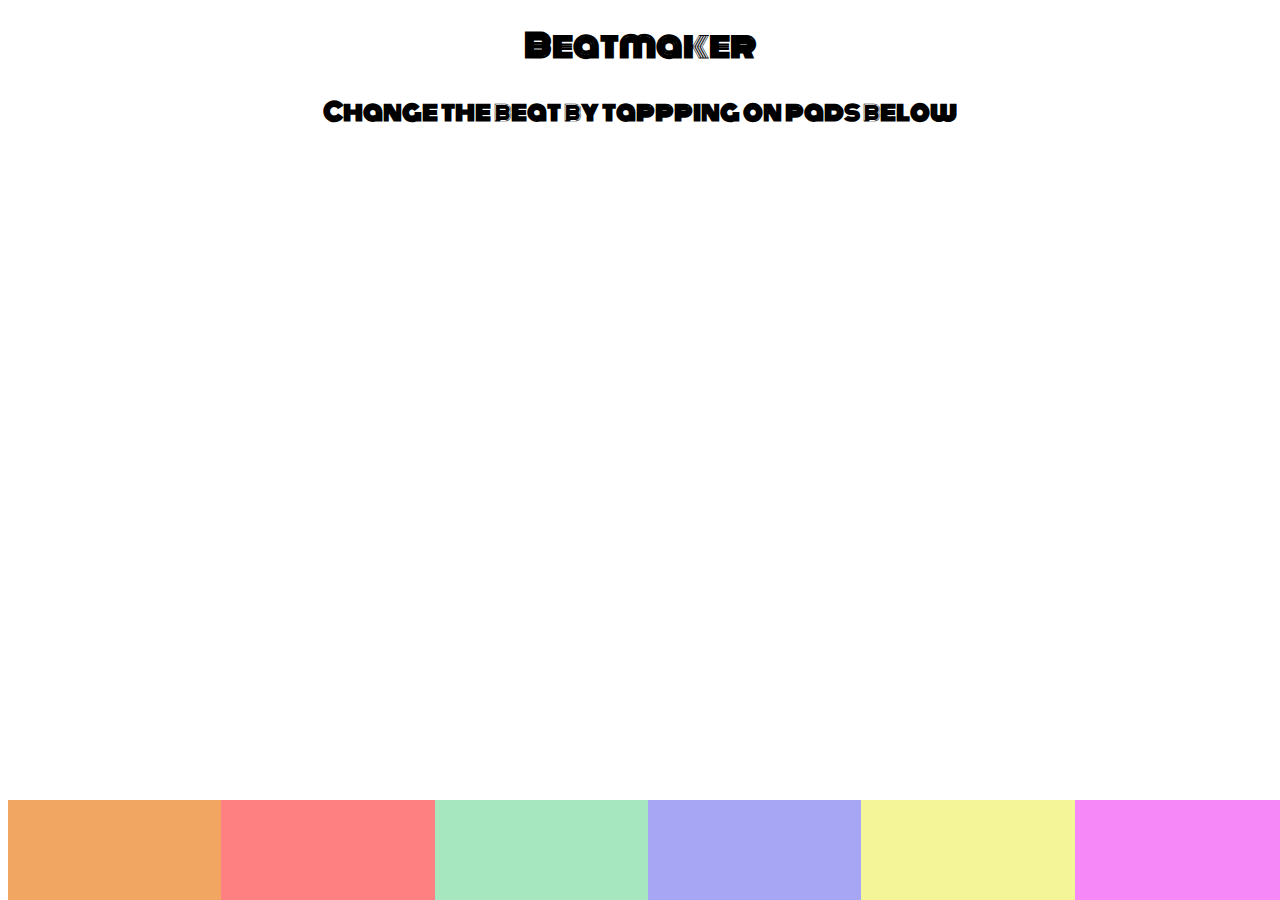
<file: index.html>
<!DOCTYPE html>
<html lang="en">
<head>
    <meta charset="UTF-8">
    <meta name="viewport" content="width=device-width, initial-scale=1.0">
    <meta http-equiv="X-UA-Compatible" content="ie=edge">
    <link rel="stylesheet" href="style.css">
    <link href="https://fonts.googleapis.com/css?family=Monoton&display=swap" rel="stylesheet">
    <title>beatmaker</title>
</head>
<body>
    <div class="app">
        <h1>Beatmaker</h1>
        <h2>Change the beat by tappping on pads below</h2>
        <div class="motion"></div>
        <div class="pads">
            <div class="pad1">
                <audio src="./music/bubbles.mp3" class="music"></audio>
            </div>
            <div class="pad2">
                <audio src="./music/ufo.mp3" class="music"></audio>
            </div>
            <div class="pad3">
                <audio src="./music/confetti.mp3" class="music"></audio>
            </div>
            <div class="pad4">
                <audio src="./music/glimmer.mp3" class="music"></audio>
            </div>
            <div class="pad5">
                <audio src="./music/clay.mp3" class="music"></audio>
            </div>
            <div class="pad6">
                <audio src="./music/moon.mp3" class="music"></audio>
            </div>    
        </div>
    </div>

    <script src="app.js"></script>
</body>
</html>
</file>
<file: style.css>
* {
    font-family: 'Monoton', cursive;
    text-align: center;
}

.motion{
    padding-top: 10%;
    /* rest of the styling for motion will be done here */
}
.pads{
    background: coral;
    width: 100%;
    display: flex;
    position: fixed;
    bottom: 0;
    
}
.pads > div {
    height: 100px;
    width: 100px;
    flex: 1;
  }
.pad1 {
    background: #f1a762;
  }
.pad2 {
    background:  #ff8080;
}
.pad3 {
    background: #a7e7c0;
}
.pad4 {
    background: #a7a6f5;
}
.pad5 {
    background: #f3f598;
}
.pad6 {
    background: #f788f7;
}

.motion > div {
    position: absolute;
    bottom: 0%;
    height: 50px;
    width: 50px;
    border-radius: 50%;
    transform: scale(1);
    z-index: -1;
  }
  
@keyframes jump {
    0% {
      bottom: 0%;
      left: 20%;
    }
    50% {
      bottom: 50%;
      left: 50%;
    }
  
    100% {
      bottom: 00%;
      left: 80%;
    }
  }
</file>
